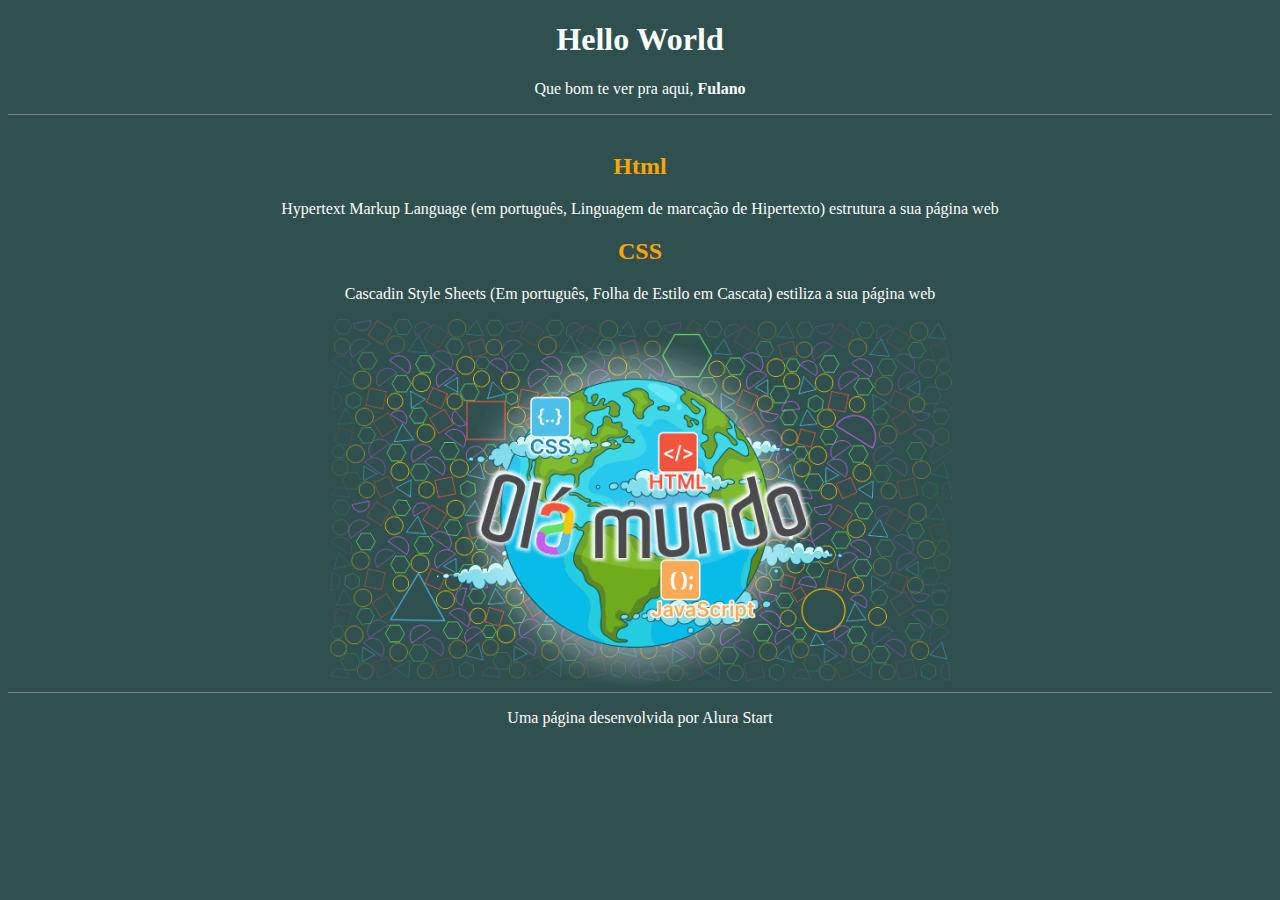
<file: index.Html>
<!DOCTYPE html>
<html lang="en">

<head>
    <meta charset="UTF-8">
    <meta name="viewport" content="width=device-width, initial-scale=1.0">
    <link rel="stylesheet" href="Html.css">
    <title>Document</title>
</head>

<body>
    <div class="allCenter">
        <div class="header">
            <h1>Hello World</h1>
            <p>Que bom te ver pra aqui, <b>Fulano</b></p>
        </div>
        <br>
        <div class="CssHtml">
            <h2>Html</h2>
            <p>Hypertext Markup Language (em português, Linguagem de marcação de Hipertexto) estrutura a sua página web</p>
            <h2>CSS</h2>
            <p>Cascadin Style Sheets (Em português, Folha de Estilo em Cascata) estiliza a sua página web</p>
            <img src="Olá Mundo.png" alt="">
        </div>
        <p>Uma página desenvolvida por Alura Start</p>
    </div>
</body>

</html>
</file>
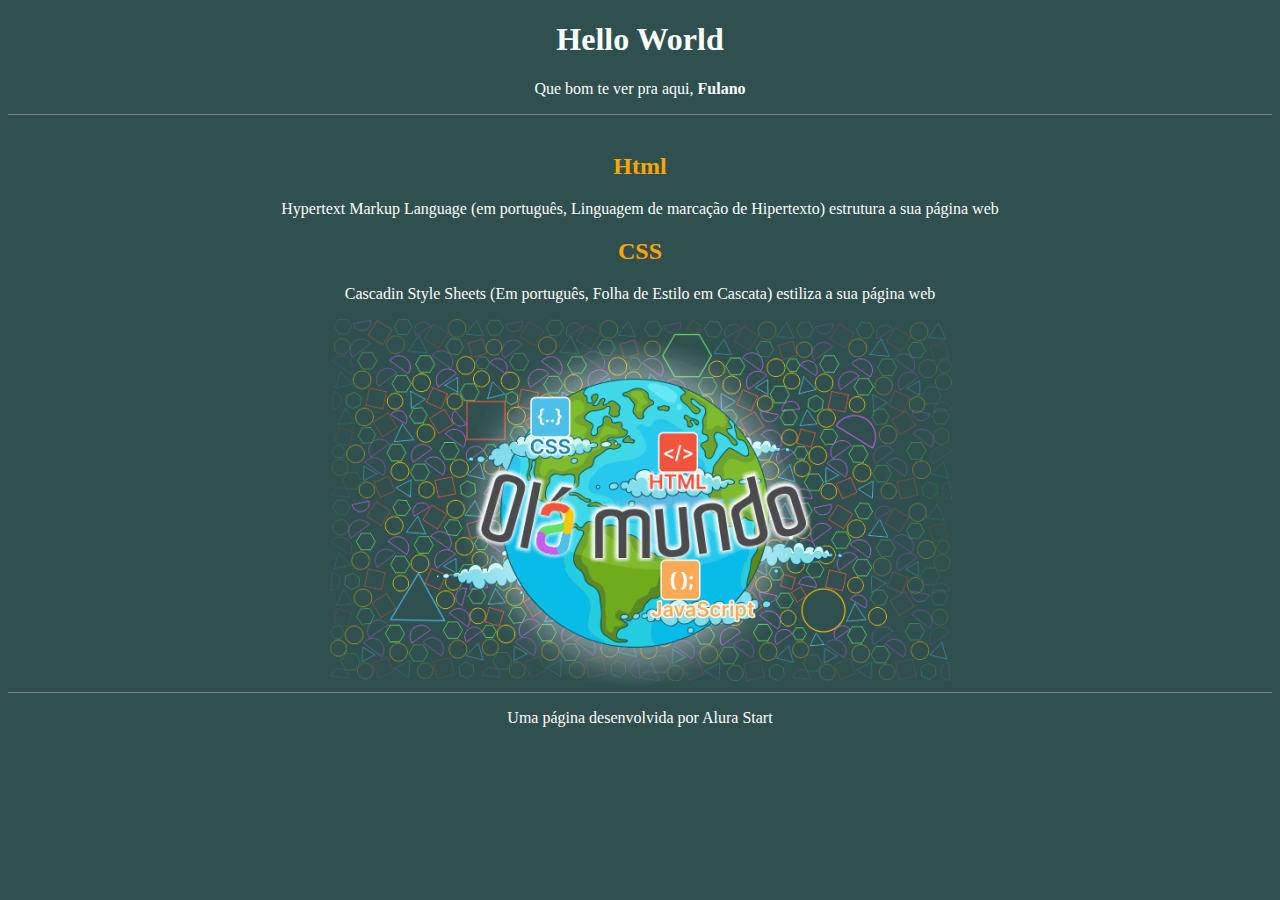
<file: Css.Html>
<!DOCTYPE html>
<html lang="en">

<head>
    <meta charset="UTF-8">
    <meta name="viewport" content="width=device-width, initial-scale=1.0">
    <link rel="stylesheet" href="Html.css">
    <title>Document</title>
</head>

<body>
    <div class="allCenter">
        <div class="header">
            <h1>Hello World</h1>
            <p>Que bom te ver pra aqui, <b>Fulano</b></p>
        </div>
        <br>
        <div class="CssHtml">
            <h2>Html</h2>
            <p>Hypertext Markup Language (em português, Linguagem de marcação de Hipertexto) estrutura a sua página web</p>
            <h2>CSS</h2>
            <p>Cascadin Style Sheets (Em português, Folha de Estilo em Cascata) estiliza a sua página web</p>
            <img src="Olá Mundo.png" alt="">
        </div>
        <p>Uma página desenvolvida por Alura Start</p>
    </div>
</body>

</html>
</file>
<file: Html.css>
br{
    border: 1px solid black;
}
.allCenter{
   margin: auto;
   text-align: center;
   justify-content: center;
   display: block;
}
.header{
    border-bottom:1px solid gray ;
}
body{
    background-color: #305050;
}
*{
    color: white;
}
.CssHtml{
    border-bottom:1px solid gray ;
}
h2{
    color: #FFA500;
}
</file>
